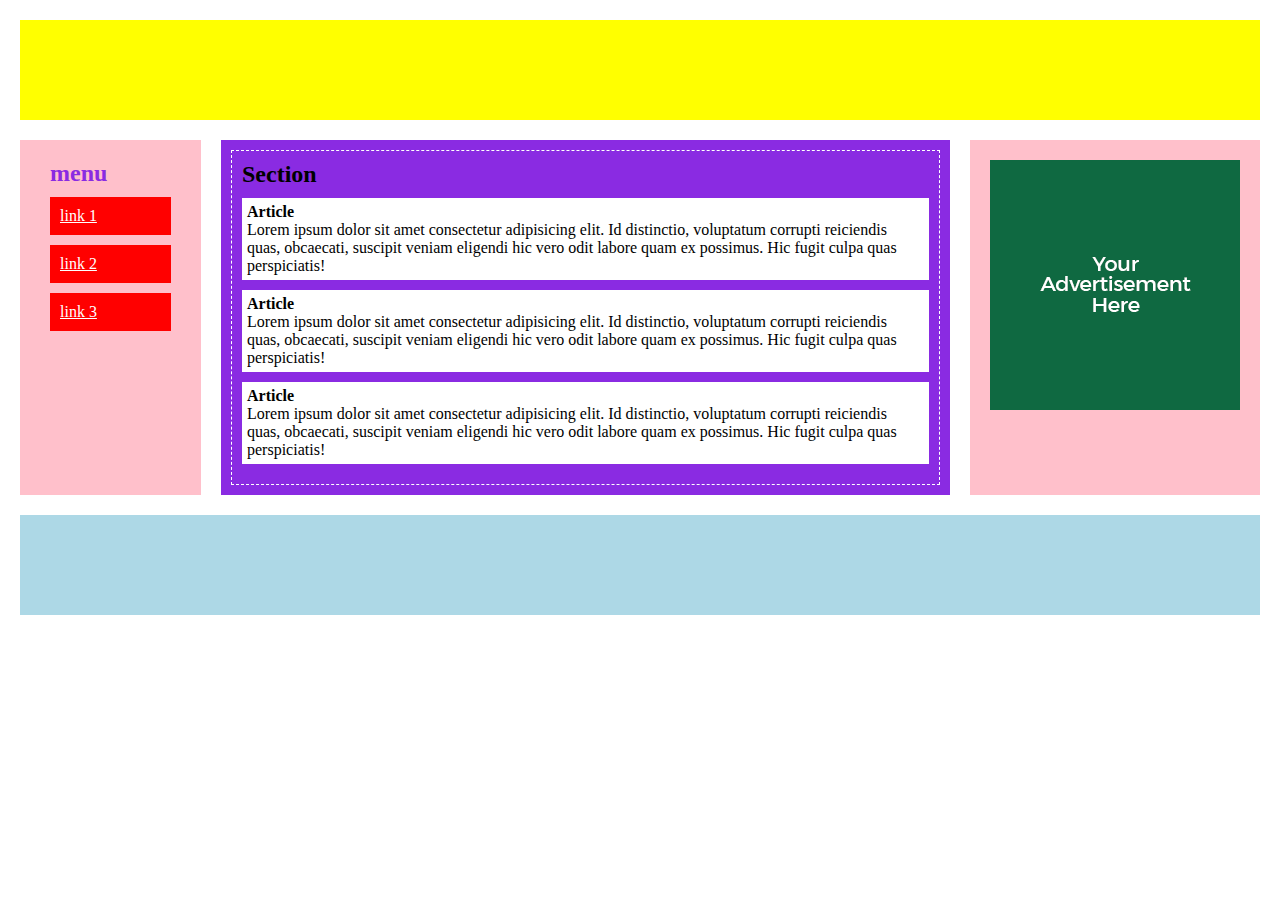
<file: 3-column layout/index.html>
<!DOCTYPE html>
<html lang="en">
<head>
    <meta charset="UTF-8">
    <meta http-equiv="X-UA-Compatible" content="IE=edge">
    <meta name="viewport" content="width=device-width, initial-scale=1.0">
    <title>Document</title>
    <link rel="stylesheet" href="css/style.css">
</head>
<body>
    <!-- header -->
    <header></header>
    <!-- end header -->

    <!-- main -->
    <main>
        <!-- menu -->
        <nav class="menu">
            <h2 class="menu-title">menu</h2>
            <ul>
                <li><a href="">link 1</a></li>
                <li><a href="">link 2</a></li>
                <li><a href="">link 3</a></li>
            </ul>
        </nav>
        <!-- end menu -->

        <!-- central section -->
        <div class="central-section">
            <div class="wrapper">
                <h2 class="central-title">Section</h2>
                <article class="articles">
                    <h4>Article</h4>
                    <p>Lorem ipsum dolor sit amet consectetur adipisicing elit. Id distinctio, voluptatum corrupti reiciendis quas, obcaecati, suscipit veniam eligendi hic vero odit labore quam ex possimus. Hic fugit culpa quas perspiciatis!</p>
                </article>
                <article class="articles">
                    <h4>Article</h4>
                    <p>Lorem ipsum dolor sit amet consectetur adipisicing elit. Id distinctio, voluptatum corrupti reiciendis quas, obcaecati, suscipit veniam eligendi hic vero odit labore quam ex possimus. Hic fugit culpa quas perspiciatis!</p>
                </article>
                <article class="articles">
                    <h4>Article</h4>
                    <p>Lorem ipsum dolor sit amet consectetur adipisicing elit. Id distinctio, voluptatum corrupti reiciendis quas, obcaecati, suscipit veniam eligendi hic vero odit labore quam ex possimus. Hic fugit culpa quas perspiciatis!</p>
                </article>
            </div>
        </div>
        <!-- end central section -->

        <!-- adv -->
        <aside>
            <img src="img/adv-placeholder.png" alt="adv">
        </aside>
        <!-- adv -->
    </main>
    <!-- end main -->

    <!-- footer -->
    <footer></footer>
    <!-- end footer -->
</body>
</html>
</file>
<file: 3-column layout/css/style.css>
/* RESET */
* {
    padding: 0;
    margin: 0;
    box-sizing: border-box;
}

a {
    color: inherit;
}

/* HEADER */
header {
    height: 100px;
    margin: 20px;

    /* debug */
    background-color: yellow;
}


/* MAIN */

main {
    display: flex;
    gap: 20px;
}

/* menu */
.menu {
    width: 25%;
    padding: 20px;
    margin-left: 20px;

    /* debug */
    background-color: pink;
    color: blueviolet;
}

.menu-title {
    padding-left: 10px;
}

ul {
    list-style-type: none;
}

nav.menu li {
    padding: 10px;
    margin: 10px;

    /* debug */
    background-color: red;
    color: white;
}

/* central section */
.central-section {
    flex-grow: 1;
    padding: 10px;

    /* debug */
    background-color: blueviolet;
}

.wrapper {
    border: 1px dashed white;
    padding: 10px;
}

.articles {
    background-color: white;
    margin: 10px 0;
    padding: 5px;
}

aside {
    padding: 20px;
    width: 25%;
    margin-right: 20px;
    text-align: center;

    /* debug */
    background-color: pink;
}



/* FOOTER */
footer {
    height: 100px;
    margin: 20px;
    background-color: lightblue;
}
</file>
